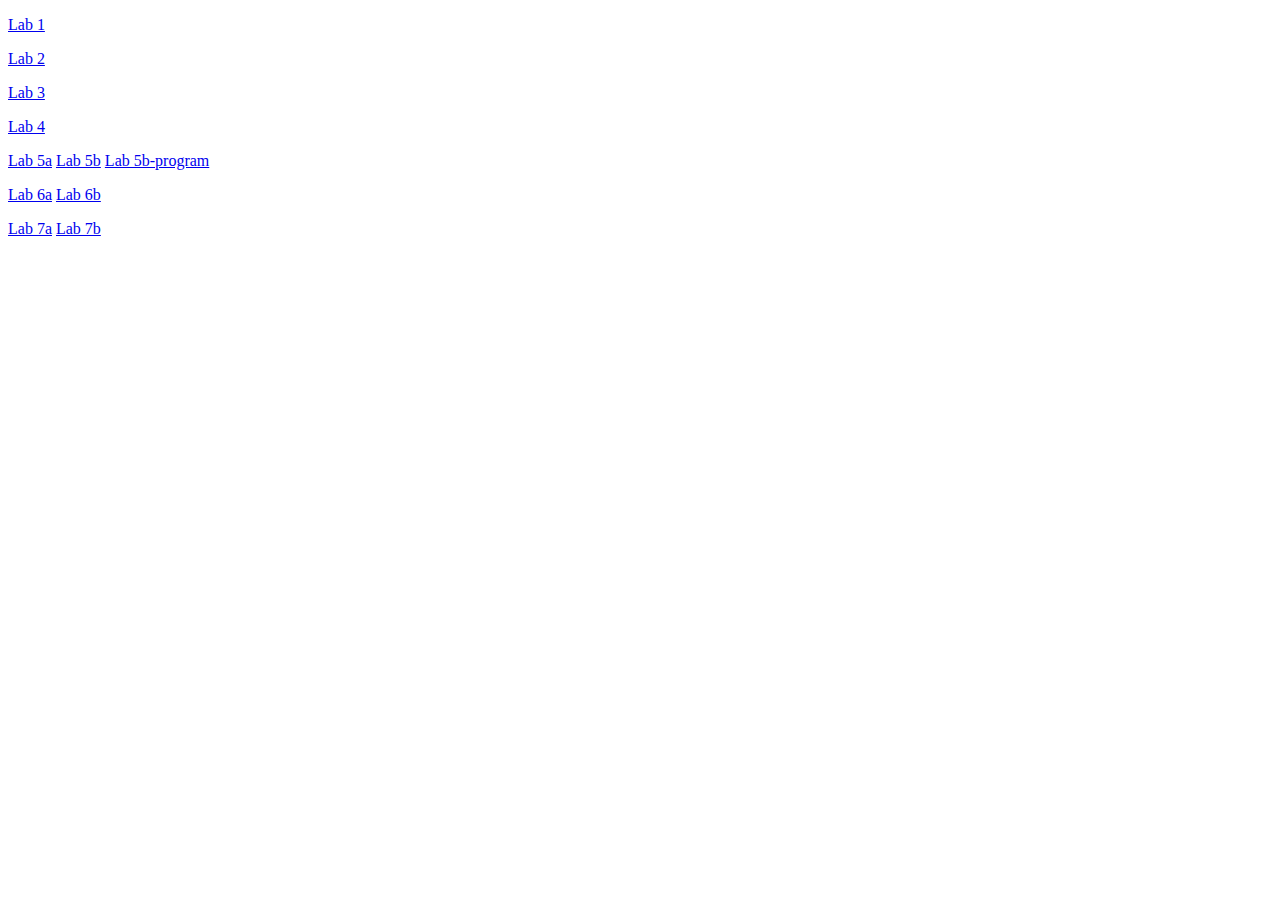
<file: index.html>
<!DOCTYPE html>
<html lang="sv">
<head>
    <meta charset="UTF-8">
    <meta name="viewport" content="width=device-width, initial-scale=1.0">
    <title>Webbteknik 3</title>
</head>
<body>
    <p><a href="lab1/index.html" target="blank">Lab 1</a></p>
    <p><a href="L2/index.html" target="blank">Lab 2</a></p>
    <p><a href="L3/index.html" target="blank">Lab 3</a></p>
    <p><a href="L4/index.html" target="blank">Lab 4</a></p>
    <p> <a href="L5/L5a/index.html" target="blank">Lab 5a</a>
    <a href="L5/L5b/movies.json" target="blank">Lab 5b</a>   
    <a href="L5/L5c/index.html" target="blank">Lab 5b-program</a></p>
    <p><a href="L6/L6a/index.html" target="blank">Lab 6a</a>
        <a href="L6/L6b/index.html" target="blank">Lab 6b</a></p>
    <p><a href="L7/AlexAndsten7a.pdf" target="blank">Lab 7a</a>
        <a href="L7/AlexAndsten7b.pdf" target="blank">Lab 7b</a></p>
</body>
</html>
</file>
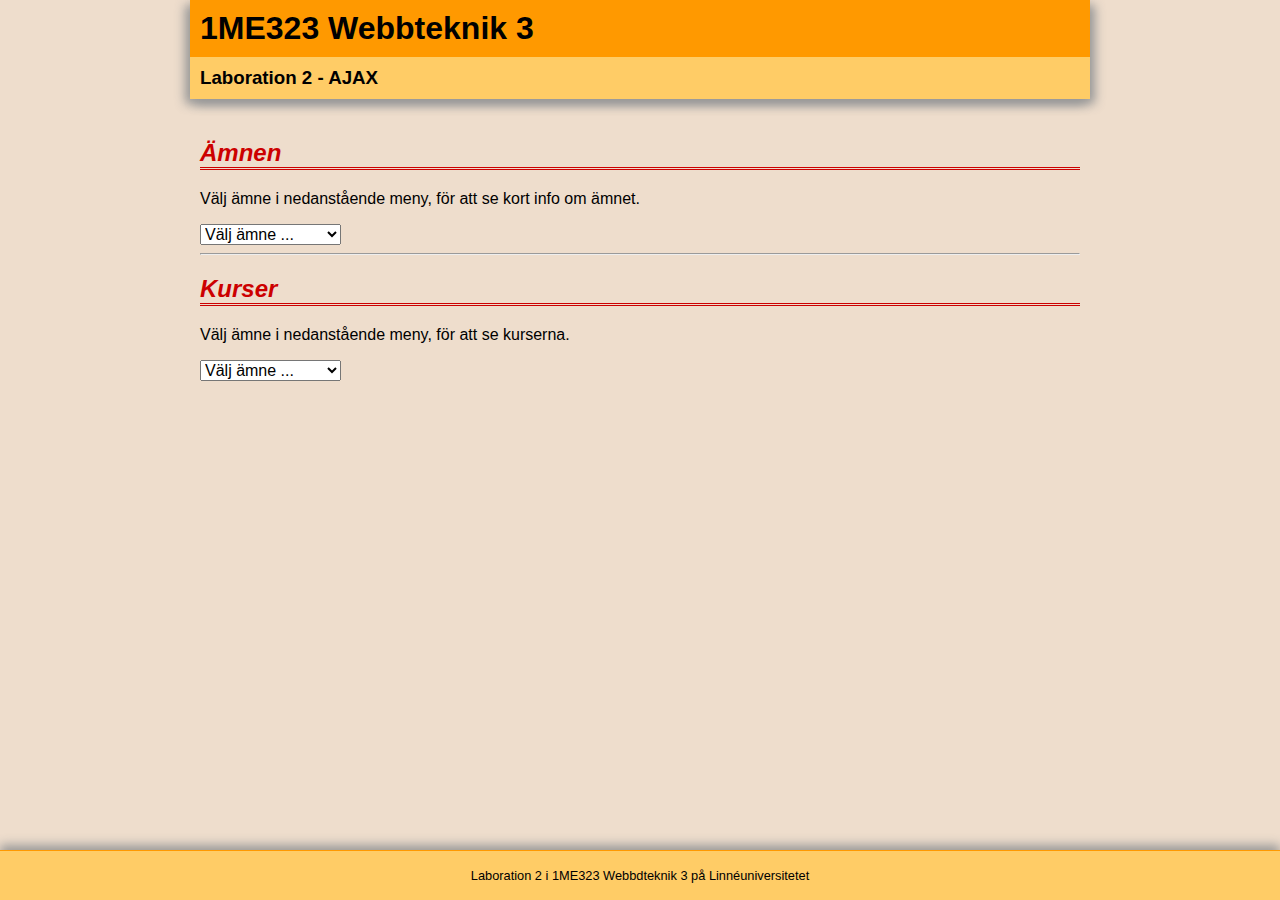
<file: L2/index.html>
<!doctype html>
<html>
<head>
	<meta charset="UTF-8">
	<title>1ME323, Laboration 2 - AJAX</title>
	<link rel="stylesheet" type="text/css" href="css/layout.css">
	<link rel="stylesheet" type="text/css" href="css/style.css">
	<script type="text/javascript" src="js/script.js"></script>
</head>

<body>
	<header>
		<h1>1ME323 Webbteknik 3</h1>
		<h3>Laboration 2 - AJAX</h3>
	</header>
	<main>
		<h2>Ämnen</h2>
		<p>Välj ämne i nedanstående meny, för att se kort info om ämnet.</p>
		<form>
			<select id="subjectMenu">
				<option>Välj ämne ...</option>
				<option>Medieteknik</option>
				<option>Musikvetenskap</option>
				<option>Svenska språket</option>
			</select>
		</form>
		<div id="subjectInfo">
			<!-- Här skriver programmet innehåll utifrån inläst XML-kod -->
		</div>

		<hr>
		
		<h2>Kurser</h2>
		<p>Välj ämne i nedanstående meny, för att se kurserna.</p>
		<form>
			<select id="courseMenu">
				<option>Välj ämne ...</option>
				<option>Medieteknik</option>
				<option>Musikvetenskap</option>
				<option>Svenska språket</option>
			</select>
		</form>
		<div id="courseList">
			<!-- Här skriver programmet innehåll utifrån inläst XML-kod -->
		</div>
	</main>
	<footer>
		<p>Laboration 2 i 1ME323 Webbdteknik 3 på Linnéuniversitetet</p>
	</footer>
</body>
</html>
</file>
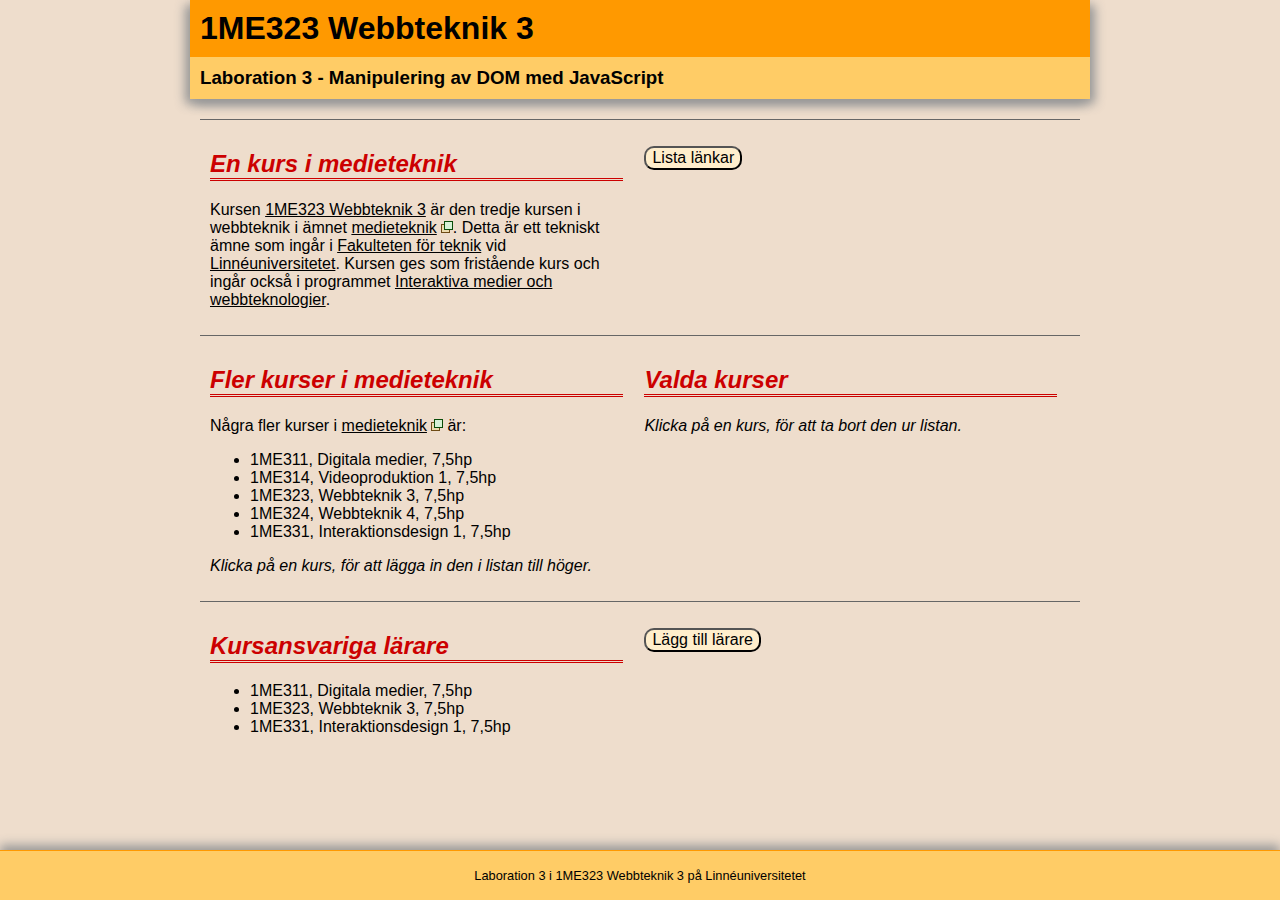
<file: L3/index.html>
<!doctype html>
<html>
<head>
	<meta charset="UTF-8">
	<title>1ME323, Laboration 3 - Manipulering av DOM med JavaScript</title>
	<link rel="stylesheet" type="text/css" href="css/layout.css">
	<link rel="stylesheet" type="text/css" href="css/style.css">
	<script type="text/javascript" src="js/script.js"></script>
</head>

<body>
	<header>
		<h1>1ME323 Webbteknik 3</h1>
		<h3>Laboration 3 - Manipulering av DOM med JavaScript</h3>
	</header>
	<main>
		<section>
			<div>
				<h2>En kurs i medieteknik</h2>
				<p>Kursen <a href="http://lnu.se/utbildning/kurser/1ME323">1ME323 Webbteknik 3</a> är den tredje kursen i webbteknik i ämnet <a href="https://lnu.se/mot-linneuniversitetet/Organisation/fakulteten-for-teknik/mot-fakulteten/medieteknik/" target="_blank">medieteknik</a>. Detta är ett tekniskt ämne som ingår i <a href="https://lnu.se/mot-linneuniversitetet/Organisation/fakulteten-for-teknik/">Fakulteten för teknik</a> vid <a href="http://lnu.se/">Linnéuniversitetet</a>. Kursen ges som fristående kurs och ingår också i programmet <a href="https://lnu.se/program/interaktiva-medier-och-webbteknologier/">Interaktiva medier och webbteknologier</a>.</p>
			</div>
			<div>
				<p><button type="button" id="linkBtn">Lista länkar</button></p>
				<div id="linkList">
					<!-- Här ska programmet lägga in textens länkar. -->
				</div>
			</div>
		</section>
		<section>
			<div>
				<h2>Fler kurser i medieteknik</h2>
				<p>Några fler kurser i <a href="https://lnu.se/mot-linneuniversitetet/Organisation/fakulteten-for-teknik/mot-fakulteten/medieteknik/" target="_blank">medieteknik</a> är:</p>
				<ul>
					<li>1ME311, Digitala medier, 7,5hp</li>
					<li>1ME314, Videoproduktion 1, 7,5hp</li>
					<li>1ME323, Webbteknik 3, 7,5hp</li>
					<li>1ME324, Webbteknik 4, 7,5hp</li>
					<li>1ME331, Interaktionsdesign 1, 7,5hp</li>
				</ul>
				<p><i>Klicka på en kurs, för att lägga in den i listan till höger.</i></p>
			</div>
			<div>
				<h2>Valda kurser</h2>
				<div id="courseList">
					<!-- Här ska programmet lägga in valda kurser. -->
				</div>
				<p><i>Klicka på en kurs, för att ta bort den ur listan.</i></p>
			</div>
		</section>
		<section>
			<div>
				<h2>Kursansvariga lärare</h2>
				<ul>
					<li>1ME311, Digitala medier, 7,5hp</li>
					<li>1ME323, Webbteknik 3, 7,5hp</li>
					<li>1ME331, Interaktionsdesign 1, 7,5hp</li>
				</ul>
			</div>
			<div>
				<p><button type="button" id="teacherBtn">Lägg till lärare</button></p>
			</div>
		</section>
	</main>
	<footer>
		<p>Laboration 3 i 1ME323 Webbteknik 3 på Linnéuniversitetet</p>
	</footer>
</body>
</html>
</file>
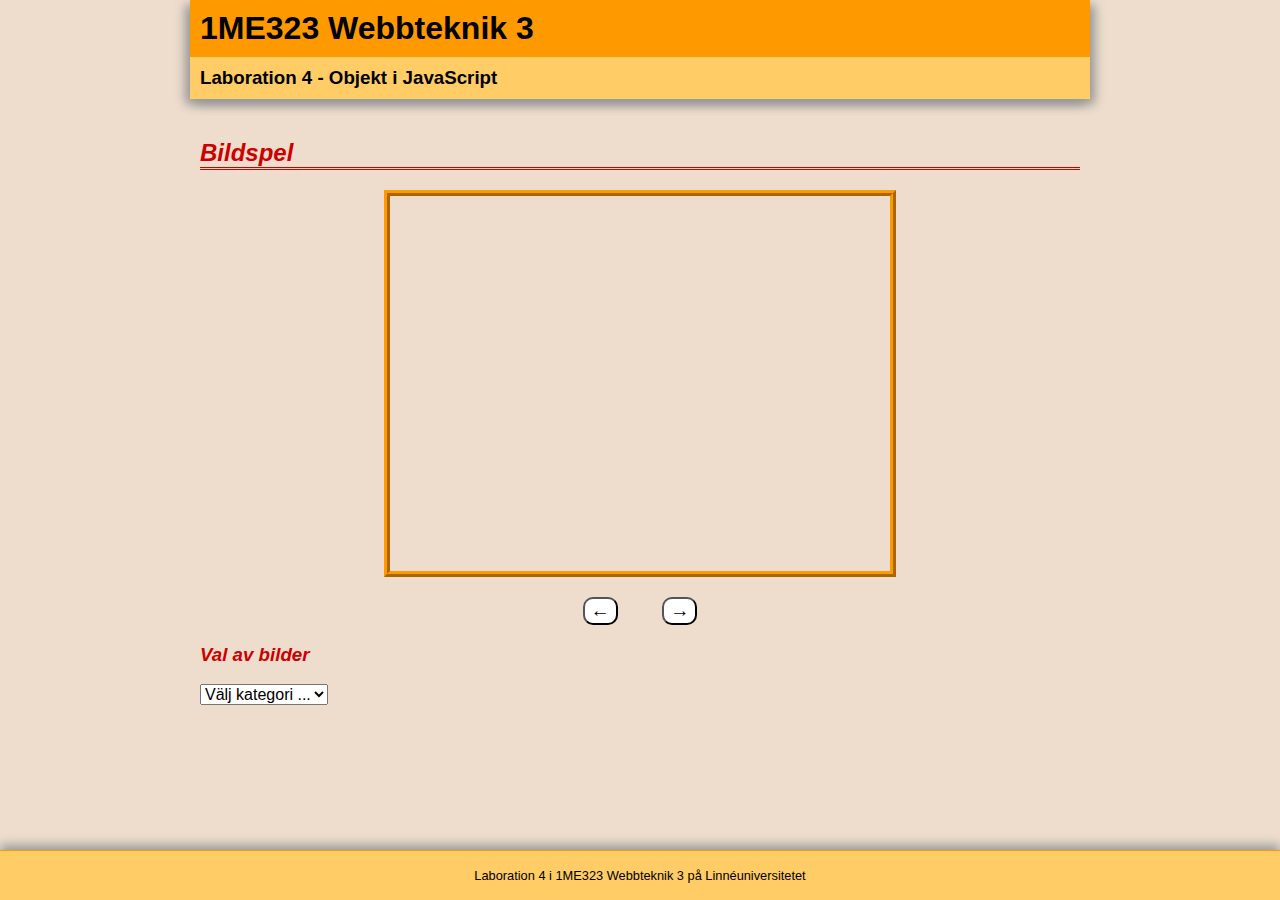
<file: L4/index.html>
<!doctype html>
<html>
<head>
	<meta charset="UTF-8">
	<title>1ME323, Laboration 4 - Objekt i JavaScript</title>
	<link rel="stylesheet" type="text/css" href="css/layout.css">
	<link rel="stylesheet" type="text/css" href="css/style.css">
	<script type="text/javascript" src="js/script.js"></script>
</head>

<body>
	<header>
		<h1>1ME323 Webbteknik 3</h1>
		<h3>Laboration 4 - Objekt i JavaScript</h3>
	</header>
	<main>
		<h2>Bildspel</h2>
		<div id="imgViewer">
			<h3></h3> <!-- Innehåll läggs in av JavaScript -->
			<img src="img/blank.png" alt="Bild i bildspel">
			<p></p>
		</div>
		<div id="control">
			<button type="button" id="prevBtn">&larr;</button> 
			<!-- Används i extramerit i lab 4 -->
			<!--
			<button type="button" id="autoBtn">auto</button>
			-->
			<button type="button" id="nextBtn">&rarr;</button>
		</div>
		<h3>Val av bilder</h3>
		<div id="menus">
			<form>
				<select id="categoryMenu">
					<option>Välj kategori ...</option>
					<option>Blommor</option>
					<option>Fjärilar</option>
					<option>Katter</option>
				</select>
			</form>
			<!-- ----- Används för extramerit i lab 5 ----- -->
			<!--
			<form>
				<select id="imgViewerMenu">
					<option>Välj bild ...</option>
				</select>
			</form>
			-->
			<!-- ----- Slut på koden för extramerit för lab 5 ----- -->
		</div>
		<div id="result"></div>
		<!-- ----- Används för guldstjärna i lab 4 ----- -->
		<!-- Ta bort kommentaren kring koden, om du gör uppgiften för guldstjärna
		<div id="smallViewers">
			<div id="viewer1">
				<h3></h3><img src="img/blank.png" alt="Bilder i kategori 1"><p></p>
			</div>
			<div id="viewer2">
				<h3></h3><img src="img/blank.png" alt="Bilder i kategori 2"><p></p>
			</div>
			<div id="viewer3">
				<h3></h3><img src="img/blank.png" alt="Bilder i kategori 3"><p></p>
			</div>
		</div>
		-->
		<!-- ----- Slut på koden för guldstjärna i lab 4 ----- -->
	</main>
	<footer>
		<p>Laboration 4 i 1ME323 Webbteknik 3 på Linnéuniversitetet</p>
	</footer>
</body>
</html>
</file>
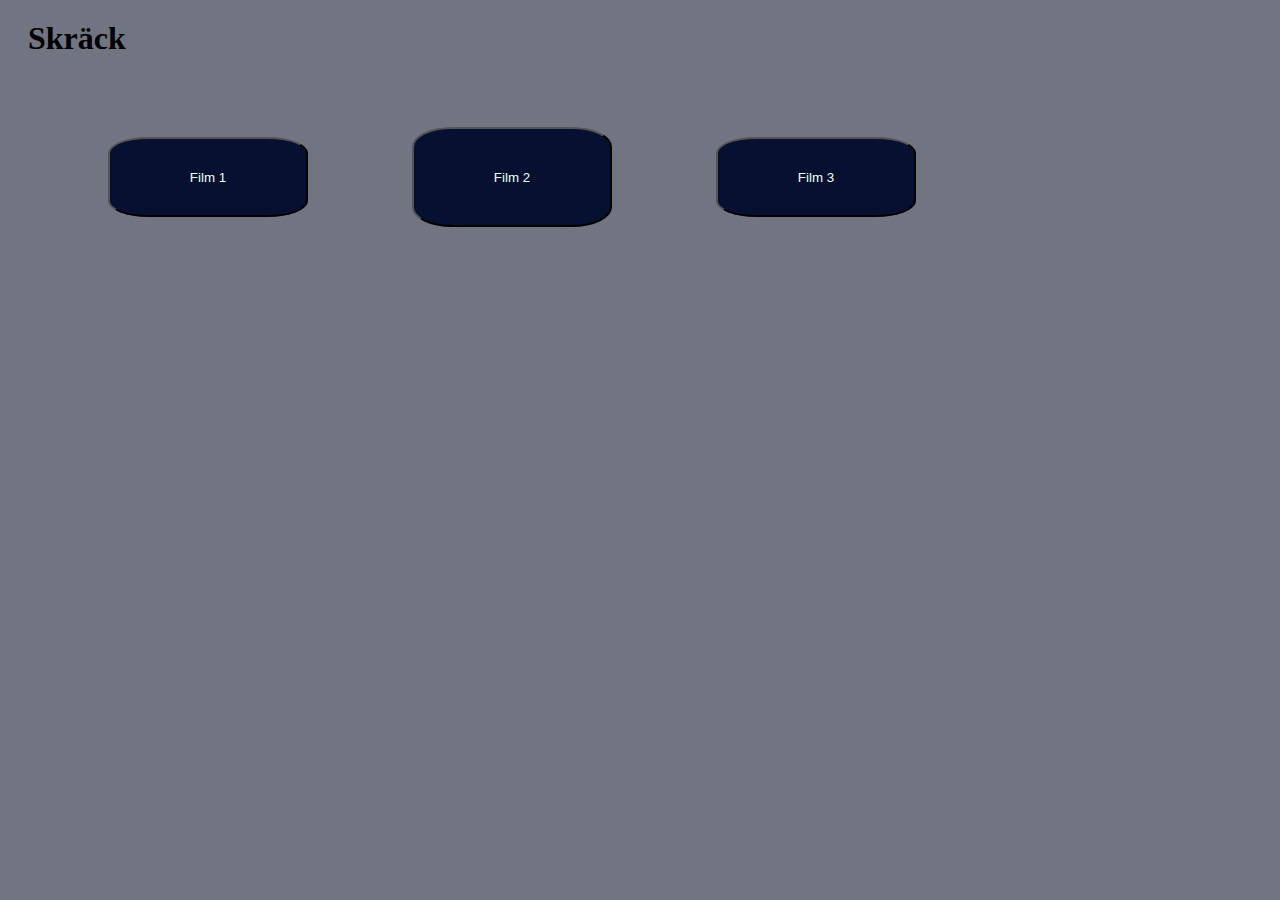
<file: L5/L5c/index.html>
<!DOCTYPE html>
<html lang="en">
<head>
    <meta charset="UTF-8">
    <meta http-equiv="X-UA-Compatible" content="IE=edge">
    <meta name="viewport" content="width=device-width, initial-scale=1.0">
    <link rel="stylesheet" type="text/css" href="css/style.css">
    <script type="text/javascript" src="js/script.js"></script>
    <title>Document</title>
</head>
<h1>Skräck</h1>
<body>
    <div id="movieList"></div>
    <button id="knapp1" type="button">Film 1</button>
    <button id="knapp2" type="button">Film 2</button>
    <button id="knapp3" type="button">Film 3</button>
</body>
</html>
</file>
<file: L2/css/layout.css>
@charset "UTF-8";
/* ----- Grundstil för webbsidan ----- */

html, body, nav, header, main, aside, footer, article, section, div {
    margin: 0;
    padding: 0;
    box-sizing: border-box;
}

html {
	font-size: 16px;
	height: 100%;
	user-select: none;
}

body {
	height: 100%;
    background-color: #EDC;
    color: #000000;
    font-family: Verdana, Geneva, Tahoma, sans-serif;
	display: grid;
	grid-template-columns: auto minmax(100px,900px) auto;
	grid-template-rows: min-content auto min-content;
	grid-template-areas:
		".	    header	."
		".	    main	."
		"footer	footer	footer";
}

header {
	grid-area: header;
	background-color: #FC6;
	box-shadow: 5px 5px 10px #999, -5px 5px 10px #999;
	margin-bottom: 10px;
}
header h1 {
	background-color:#F90;
}
header h1, header h2, header h3 {
	margin: 0;
	padding: 10px;
}

main {
	grid-area: main;
	padding: 10px;
}
main h2, main h3, main h4 {
	color: #C00;
	font-style: italic;
}
main h2 {
	border-bottom: 3px double #C00;
}

footer {
	grid-area: footer;
	background-color: #FC6;
	border-top: 1px solid #F90;
	box-shadow: 0px -5px 10px #999;
	padding: 4px;
	font-size: 0.8em;
	text-align: center;
}

hr {
	clear:both;
}

img {
	max-width: 100%;
}

a {
	color: #000;
}
a:hover, a:active {
	background-color: #FC6;
}

button {
	background-color: #FEC;
	border-radius: 10px;
	font-size: 1em;
	cursor: pointer;
}
button:hover {
	background-color: #FC6;
}

.alignLeft {
	float: left;
}
.alignRight {
	float: right;
}

@media screen and (max-width:400px) {
	header h1, header h2, header h3 {
		font-size: 1em;
	}
}
</file>
<file: L2/css/style.css>
@charset "UTF-8";

select {
    font-size: 1em;
}
</file>
<file: L3/css/layout.css>
@charset "UTF-8";
/* ----- Grundstil för webbsidan ----- */

html, body, nav, header, main, aside, footer, article, section, div {
    margin: 0;
    padding: 0;
    box-sizing: border-box;
}

html {
	font-size: 16px;
	height: 100%;
	user-select: none;
}

body {
	height: 100%;
    background-color: #EDC;
    color: #000000;
    font-family: Verdana, Geneva, Tahoma, sans-serif;
	display: grid;
	grid-template-columns: auto minmax(100px,900px) auto;
	grid-template-rows: min-content auto min-content;
	grid-template-areas:
		".	    header	."
		".	    main	."
		"footer	footer	footer";
}

header {
	grid-area: header;
	background-color: #FC6;
	box-shadow: 5px 5px 10px #999, -5px 5px 10px #999;
	margin-bottom: 10px;
}
header h1 {
	background-color:#F90;
}
header h1, header h2, header h3 {
	margin: 0;
	padding: 10px;
}

main {
	grid-area: main;
	padding: 10px;
}
main h2, main h3, main h4 {
	color: #C00;
	font-style: italic;
}
main h2 {
	border-bottom: 3px double #C00;
}

footer {
	grid-area: footer;
	background-color: #FC6;
	border-top: 1px solid #F90;
	box-shadow: 0px -5px 10px #999;
	padding: 4px;
	font-size: 0.8em;
	text-align: center;
}

hr {
	clear:both;
}

img {
	max-width: 100%;
}

a {
	color: #000;
}
a:hover, a:active {
	background-color: #FC6;
}

button {
	background-color: #FEC;
	border-radius: 10px;
	font-size: 1em;
	cursor: pointer;
}
button:hover {
	background-color: #FC6;
}

.alignLeft {
	float: left;
}
.alignRight {
	float: right;
}

@media screen and (max-width:400px) {
	header h1, header h2, header h3 {
		font-size: 1em;
	}
}
</file>
<file: L3/css/style.css>
@charset "UTF-8";

a[target=_blank]:after {
    content: url(../img/newwindow.gif);
}

main section {
    padding: 10px;
    border-top: 1px solid #666;
}
main section:after {
    content: "";
    display: block;
    clear: both;
}

main section > div:first-of-type {
    display: inline-block;
    width: 48%;
    margin-right: 2%;
    vertical-align: top;
}
main section > div:last-of-type {
    display: inline-block;
    width: 48%;
    vertical-align: top;
}
</file>
<file: L4/css/layout.css>
@charset "UTF-8";
/* ----- Grundstil för webbsidan ----- */

html, body, nav, header, main, aside, footer, article, section, div {
    margin: 0;
    padding: 0;
    box-sizing: border-box;
}

html {
	font-size: 16px;
	height: 100%;
	user-select: none;
}

body {
	height: 100%;
    background-color: #EDC;
    color: #000000;
    font-family: Verdana, Geneva, Tahoma, sans-serif;
	display: grid;
	grid-template-columns: auto minmax(100px,900px) auto;
	grid-template-rows: min-content auto min-content;
	grid-template-areas:
		".	    header	."
		".	    main	."
		"footer	footer	footer";
}

header {
	grid-area: header;
	background-color: #FC6;
	box-shadow: 5px 5px 10px #999, -5px 5px 10px #999;
	margin-bottom: 10px;
}
header h1 {
	background-color:#F90;
}
header h1, header h2, header h3 {
	margin: 0;
	padding: 10px;
}

main {
	grid-area: main;
	padding: 10px;
}
main h2, main h3, main h4 {
	color: #C00;
	font-style: italic;
}
main h2 {
	border-bottom: 3px double #C00;
}

footer {
	grid-area: footer;
	background-color: #FC6;
	border-top: 1px solid #F90;
	box-shadow: 0px -5px 10px #999;
	padding: 4px;
	font-size: 0.8em;
	text-align: center;
}

hr {
	clear:both;
}

img {
	max-width: 100%;
}

a {
	color: #000;
}
a:hover, a:active {
	background-color: #FC6;
}

button {
	background-color: #FEC;
	border-radius: 10px;
	font-size: 1em;
	cursor: pointer;
}
button:hover {
	background-color: #FC6;
}

.alignLeft {
	float: left;
}
.alignRight {
	float: right;
}

@media screen and (max-width:400px) {
	header h1, header h2, header h3 {
		font-size: 1em;
	}
}
</file>
<file: L4/css/style.css>
@charset "UTF-8";

#imgViewer, #control {
    width: 100%;
    text-align: center;
}
#imgViewer img {
    border: 6px ridge #F90;
    width: 500px;
    max-width: 100%;
}
#imgViewer figcaption {
    font-style: italic;
}
#control button {
    background-color: #FFF;
    margin: 0 20px;
    font-size: 1.2em;
}

#smallViewers {
    padding-top: 20px;
    clear: both;
}
#smallViewers div {
    display: inline-block;
    width: 120px;
    margin-right: 10px;
}
#smallViewers h3 {
    margin: 0;
    font-size: 0.8em;
}
#smallViewers img {
    width: 100%;
}
#smallViewers p {
    display: none;
}

#menus form {
    float: left;
    margin-right: 40px;
}
#menus select {
    font-size: 1em;
}
</file>
<file: L5/L5c/css/style.css>
@charset "UTF-8";

body {
    background-color: rgb(112, 117, 129);
}

h1 {
    font: size 47px;;
    font-family: cursive;
    margin: 20px;
}

#knapp1 {
    margin-left: 100px;
    margin-top: 50px;
    width: 200px;
    height: 80px;
    border-radius: 20%;
    background-color: rgb(6, 16, 49);
    color: honeydew;
}
#knapp2 {
    margin-left: 100px;
    margin-top: 50px;
    width: 200px;
    height: 100px;
    border-radius: 20%;
    background-color: rgb(6, 16, 49);
    color: honeydew;
}
#knapp3 {
    margin-left: 100px;
    margin-top: 50px;
    width: 200px;
    height: 80px;
    border-radius: 20%;
    background-color: rgb(6, 16, 49);
    color: honeydew;
}
</file>
